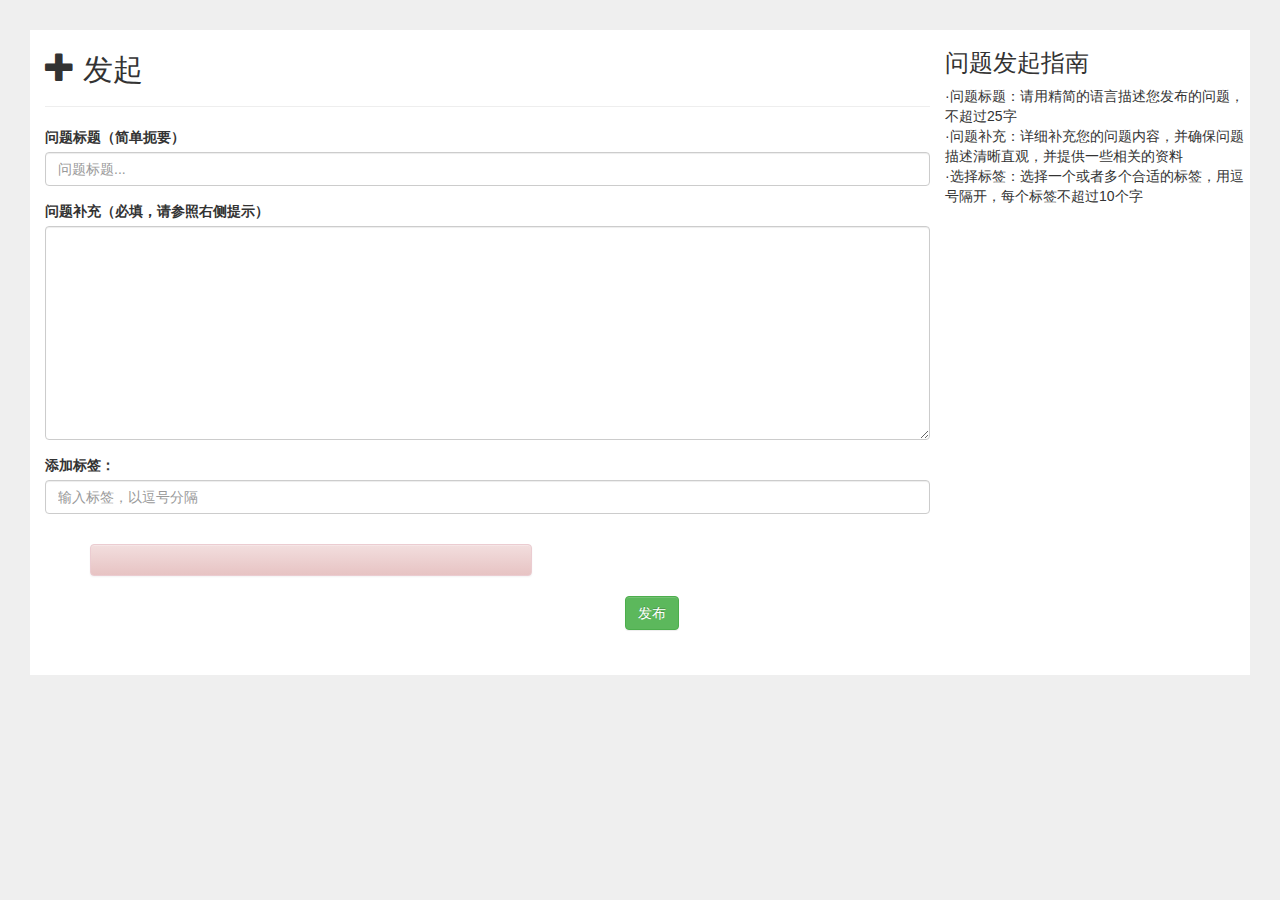
<file: src/main/resources/templates/publish.html>
<!DOCTYPE html>
<html xmlns:th="http://www.thymeleaf.org">
<meta http-equiv="Content-Type" content="text/html; charset=UTF-8"/>
<title>发布</title>
<!--    <link rel="stylesheet" href="../css/bootstrap.min.css"/>-->
<!--    <link rel="stylesheet" href="css/bootstrap-theme.min.css"/>-->
<!--    <script src="js/bootstrap.min.js" type=application/javascript></script>-->
<!-- th引入css和js资源文件 -->
<link th:href="@{/css/bootstrap-theme.min.css}" href="../static/css/bootstrap-theme.min.css" rel="stylesheet"/>
<link th:href="@{/css/bootstrap.min.css}" href="../static/css/bootstrap.min.css" rel="stylesheet"/>
<link th:href="@{/css/community.css}" href="../static/css/community.css" rel="stylesheet"/>
<script th:src="@{/js/jquery-3.4.1.min.js}" src="../static/js/jquery-3.4.1.min.js"></script>
<script th:src="@{/js/bootstrap.min.js}" src="../static/js/bootstrap.min.js"></script>
</head>
<body>
<!--导入navigation-->
<div th:insert="~{navigation :: nav}"></div>
<!--通过空格直接添加新规则 -->
<div class="container-fluid main">
    <div class="row">
        <!--   按下tab键可以自动生成,12代表占据整个栅格系统12的比例，9+3=12 -->
        <div class="col-lg-9 col-md-12 col-sm-12 col-xs-12">
            <h2><span class="glyphicon glyphicon-plus" aria-hidden="true"></span> 发起</h2>
            <hr>
            <!-- form表单，action后面跟着的是点击提交时提交的地址,即请求地址method=post -->
            <form action="/publish" method="post">
                <!-- 添加Hidden标签，用于表示数据传递但是不进行显示 -->
                <input type = "hidden" name = "id" th:value="${id}">
                <div class="form-group">
                    <label for="title">问题标题（简单扼要）</label>
                    <!-- placeholder占位-->
                    <!-- th:value进行model中的数据显示 -->
                    <input type="text" class="form-control" th:value="${title}" id="title" name="title" placeholder="问题标题...    ">
                </div>
                <div class="form-group">
                    <label for="description">问题补充（必填，请参照右侧提示）</label>
                    <!-- 文本输入框,model回显的时候要用th:text -->
                    <textarea name="description" id="description" th:text="${description}" class="form-control" cols="30" rows="10"></textarea>
                </div>
                <div class="form-group">
                    <label for="tag">添加标签：</label>
                    <!-- placeholder占位-->
                    <input type="text" class="form-control" th:value="${tag}" id="tag" name="tag" placeholder="输入标签，以逗号分隔">
                </div>

                <div class="container-fluid main">
                    <div class="row">
                        <!-- if标签用于展示时候的条件判断  -->
                        <div class="col-lg-9 col-md-12 col-sm-12 col-xs-12">
                             <div class="alert alert-danger col-lg-9 col-md-12 col-sm-12 col-xs-12"
                                 th:text="${error}"
                                 th:if="${error!= null}">
                             </div>

                        </div>
                        <!-- 添加绿色button -->
                        <div class="col-lg-9 col-md-12 col-sm-12 col-xs-12">
                            <button type="submit" class="btn btn-success btn-publish">
                                发布
                            </button>
                        </div>

                    </div>
                </div>
            </form>
        </div>
        <div class="col-lg-3 col-md-12 col-sm-12 col-xs-12"></div>
        <h3>问题发起指南</h3>
        ·问题标题：请用精简的语言描述您发布的问题，不超过25字<br>
        ·问题补充：详细补充您的问题内容，并确保问题描述清晰直观，并提供一些相关的资料<br>
        ·选择标签：选择一个或者多个合适的标签，用逗号隔开，每个标签不超过10个字<br>
    </div>
</div>
</body>
</html>
</file>
<file: src/main/resources/static/css/community.css>
body {
    /**/
    background-color: #efefef;
}

/*.的作用，加载器*/
.main {
    background-color: white;
    margin: 30px;
}

.btn-publish {
    float: right;
    margin-bottom: 15px;
}

.media-object {
    width: 38px;
    height: 38px;
}

.text-desc {
    font-size: 12px;
    font-weight: normal;
    color: #999;
}

.profile.section {
    margin-top: 15px;
}

.community-menu {
    display: block;
    color: #999;
    font-size: 13px;
    margin-bottom: 15px;
}

/*错误界面“回到主页”跳转按钮*/
.jumbotron {
    margin: 50px;
}

/*头像框边上的名字样式*/
.media-body {
    padding-top: 10px;
}

/*回复框样式，margin使用简写方式*/
.comment {
    margin: 10px 0;
}

/*回复内容发布按钮,float:right表示向右浮动*/
.btn-comment {
    float: right;
    margin-botton: 10px;
}

/*评论内容分割线*/
.comment-sp {
    margin-top: 0;
}

/*展示回复时候的标签菜单*/
.menu {
    color: #999;
    margin-top: 5px;
}

/*回复时候标签菜单图标样式*/
.icon {
    margin-right: 6px;
    font-size: 15px;
    /*鼠标悬浮时出现小手样式*/
    cursor: pointer;
}

/*菜单项被启动时的样式，评论图标变为蓝色*/
.active {
    color: #466ef3;
}

/*标签菜单悬浮时候的样式*/
.icon:hover {
    color: #466ef3;
}

/*评论与评论之间的样式,solid为边框样式，实线*/
.comments {
    padding-bottom: 5px;
    margin-bottom: 15px;
    border-bottom: 1px solid #eee;
}

/*问题标题样式*/
.question-title {
    margin-top: 25px;
}

/*二级评论框*/
.sub-comments {
    border-radius: 5px;
    margin-top: 10px;
    border: 1px solid #eee;
    padding-top: 15px;
    margin-bottom: 15px;
}

/*二级评论的评论按钮*/
.btn2 {
    margin: 10px 0;
    /*float: right;*/
}

/*评论图标悬浮时候样式*/
.comment-icon :hover {
    font-size: 15px;
    cursor: pointer;
    color: #466ef3;
}

/*问题标签样式*/
.question-tag {
    margin-right: 5px;
}
/*相关问题样式*/
.question-related{
    line-height: 20px;
    font-size: 12px;
    margin-left: 0;
    list-style: none;
    padding-left: 0;
}
/*推荐内容图片样式*/
.question-wechat{
    width: 100%;
}
</file>
